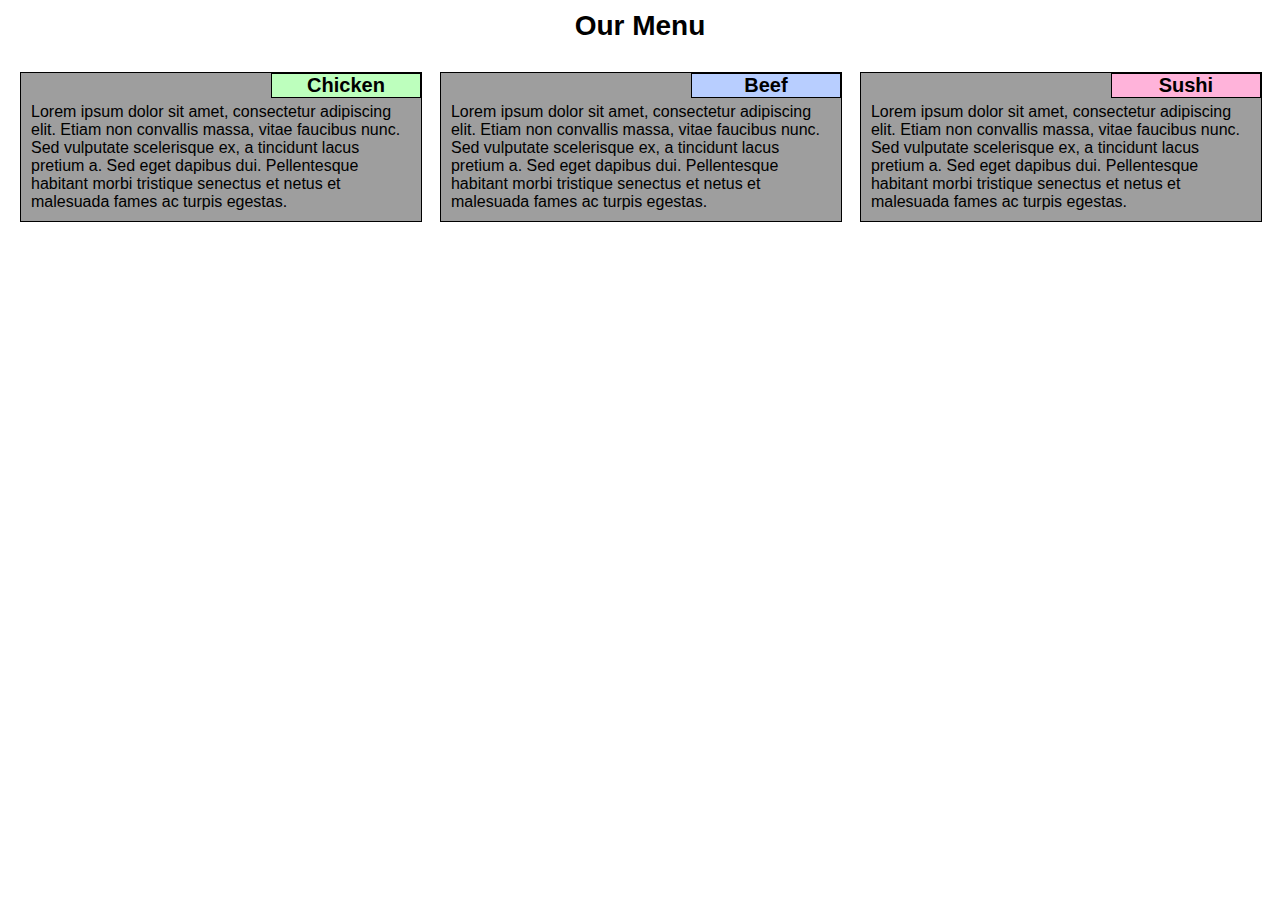
<file: assignments/mod2/index.html>
<!DOCTYPE html>
<html>
<head>
	<meta charset="utf-8">
	<meta name="viewport" content="width=device-width, initial-scale=1">
	<title>Module 2 Assignment</title>
	<link rel="stylesheet" type="text/css" href="css/styles.css">
</head>
<body>
	<h1>Our Menu</h1>
	<div class="row">
		<div class="col-lg-4 col-md-6">
			<div class="section">
				<h2 id="chicken">Chicken</h2>
				<p>
					Lorem ipsum dolor sit amet, consectetur adipiscing elit. Etiam non convallis massa, vitae faucibus nunc. Sed vulputate scelerisque ex, a tincidunt lacus pretium a. Sed eget dapibus dui. Pellentesque habitant morbi tristique senectus et netus et malesuada fames ac turpis egestas.
				</p>
			</div>
		</div>

		<div class="col-lg-4 col-md-6">
			<div class="section">
				<h2 id="beef">Beef</h2>
				<p>
					Lorem ipsum dolor sit amet, consectetur adipiscing elit. Etiam non convallis massa, vitae faucibus nunc. Sed vulputate scelerisque ex, a tincidunt lacus pretium a. Sed eget dapibus dui. Pellentesque habitant morbi tristique senectus et netus et malesuada fames ac turpis egestas.
				</p>
			</div>
		</div>

		<div class="col-lg-4 col-md-12">
			<div class="section">
				<h2 id="sushi">Sushi</h2>
				<p>
					Lorem ipsum dolor sit amet, consectetur adipiscing elit. Etiam non convallis massa, vitae faucibus nunc. Sed vulputate scelerisque ex, a tincidunt lacus pretium a. Sed eget dapibus dui. Pellentesque habitant morbi tristique senectus et netus et malesuada fames ac turpis egestas.
				</p>
			</div>
		</div>
	</div>
</body>
</html>
</file>
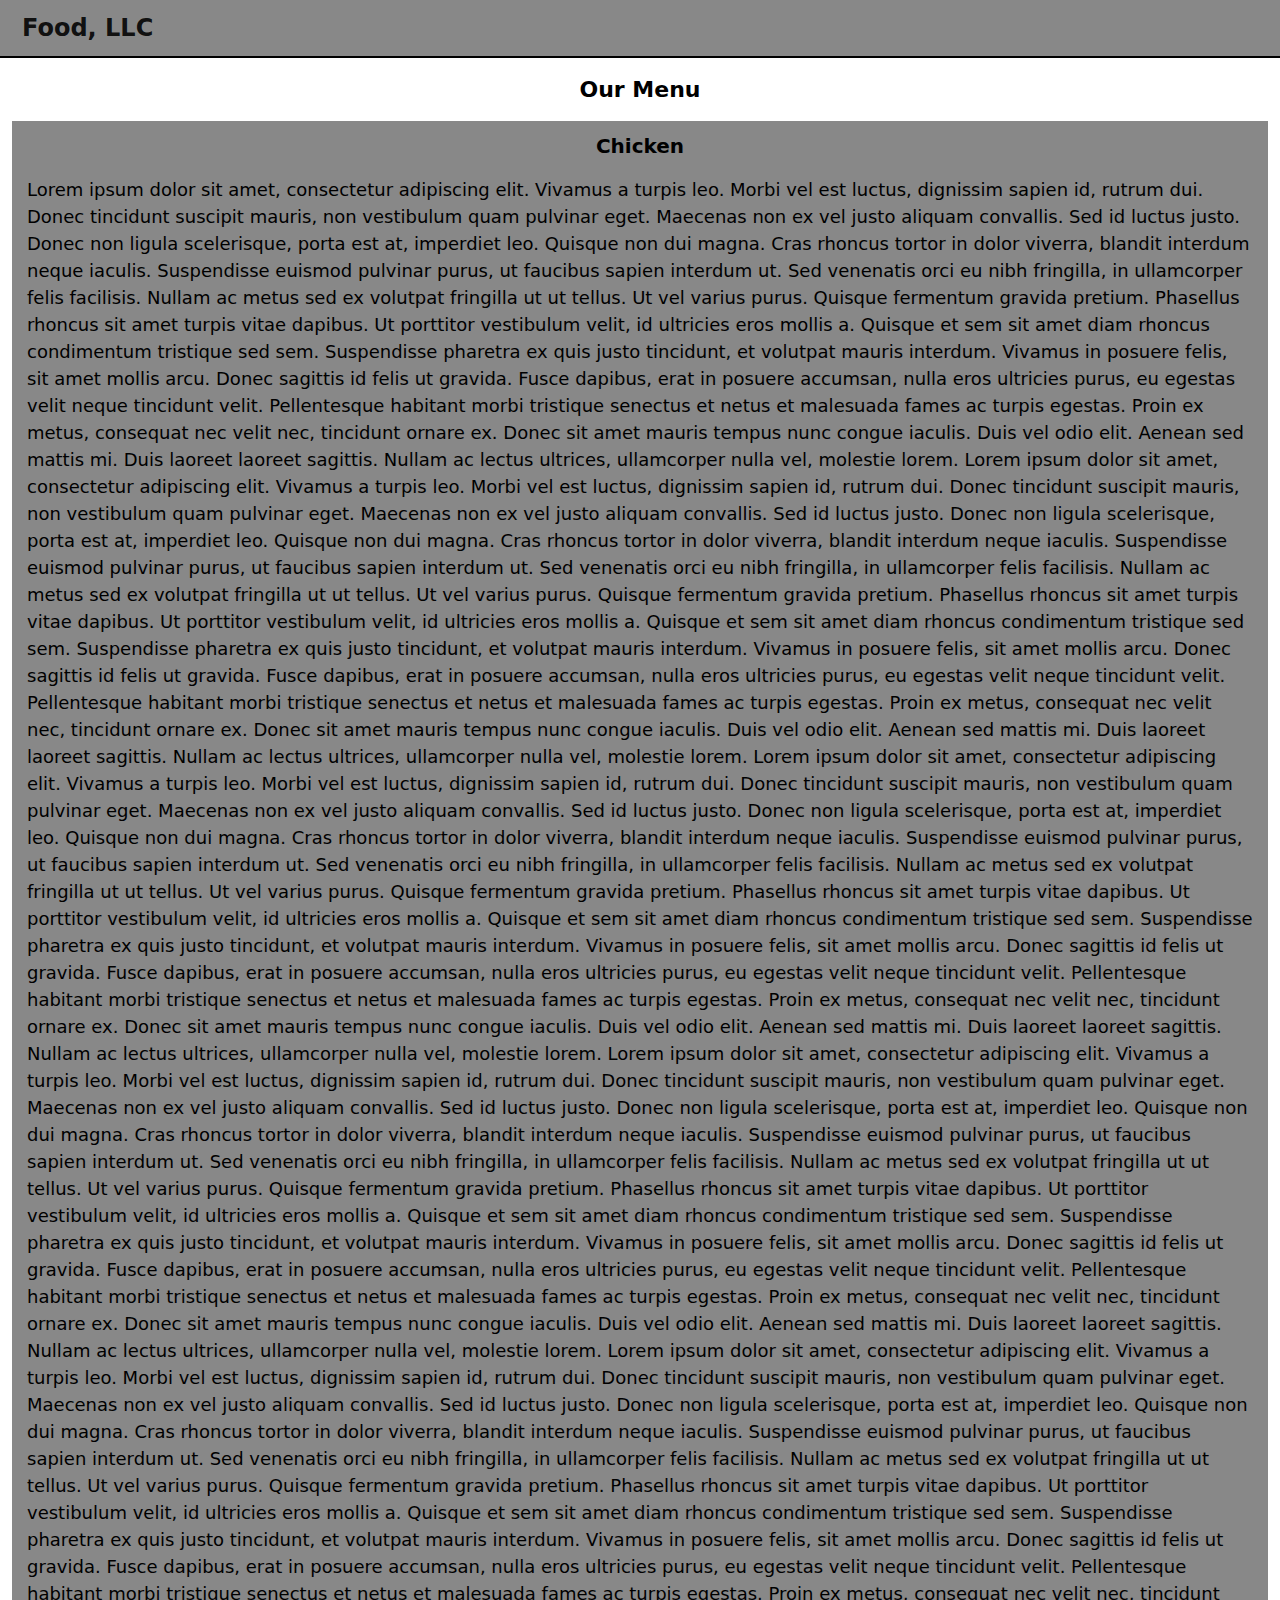
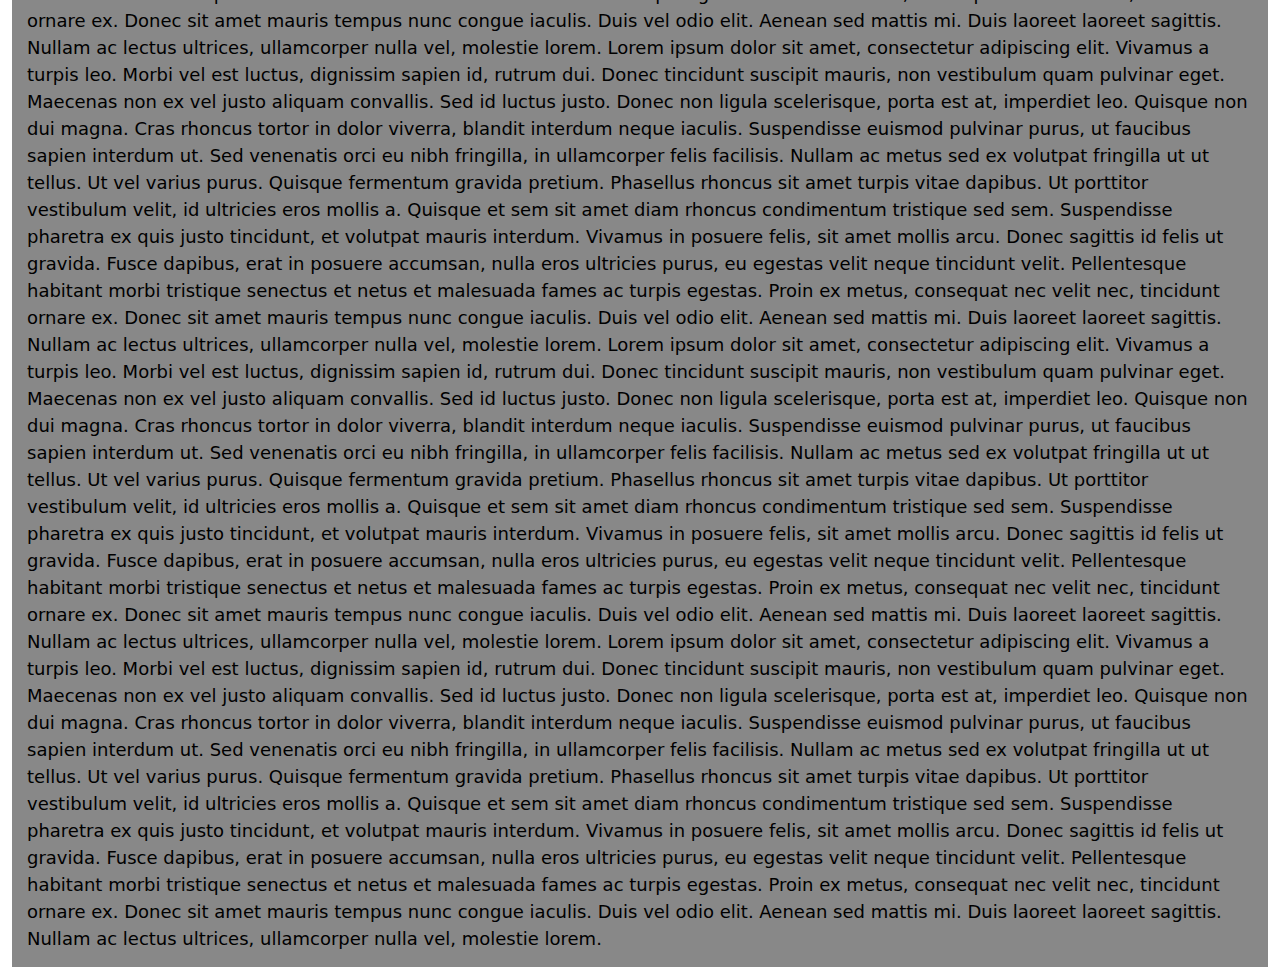
<file: assignments/mod3/index.html>
<!DOCTYPE html>
<html>
<head>
	<meta charset="utf-8">
	<meta name="viewport" content="width=device-width, initial-scale=1">
	<title>Module 3 Assignment</title>
	<link rel="stylesheet" type="text/css" href="css/bootstrap.min.css">
	<link rel="stylesheet" type="text/css" href="css/styles.css">
</head>
<body>
	<header>
		<nav class="navbar navbar-expand-md navbar-light" id="navbar-header">
			<div class="container-fluid" id="navbar-fluid">
				<div class="container-fluid" id="navbar-container">
					<a class="navbar-brand">Food, LLC</a>

					<button class="navbar-toggler" type="button" data-bs-toggle="collapse" data-bs-target="#collapsibleNavbar" aria-controls="menuItems" aria-expanded="false" aria-label="Toggle Navigation">
						<span class="navbar-toggler-icon"></span>
					</button>
				</div>

				<div class="collapse navbar-collapse" id="collapsibleNavbar">
					<ul class="navbar-nav navbar d-block d-md-none">
						<li class="navbar-item">
							Chicken
						</li>
						<li class="navbar-item">
							Beef
						</li>
						<li class="navbar-item">
							Sushi
						</li>
					</ul>
				</div>
			</div>
		</nav>
	</header>

	<p class="text-center" id="our-menu">Our Menu</p>

	<div class="container-fluid col-xs-12">
		<div id="menu-item">
			<div id="chicken">Chicken</div>
			<div id="chicken-info">
				Lorem ipsum dolor sit amet, consectetur adipiscing elit. Vivamus a turpis leo. Morbi vel est luctus, dignissim sapien id, rutrum dui. Donec tincidunt suscipit mauris, non vestibulum quam pulvinar eget. Maecenas non ex vel justo aliquam convallis. Sed id luctus justo. Donec non ligula scelerisque, porta est at, imperdiet leo. Quisque non dui magna. Cras rhoncus tortor in dolor viverra, blandit interdum neque iaculis. Suspendisse euismod pulvinar purus, ut faucibus sapien interdum ut. Sed venenatis orci eu nibh fringilla, in ullamcorper felis facilisis. Nullam ac metus sed ex volutpat fringilla ut ut tellus. Ut vel varius purus. Quisque fermentum gravida pretium. Phasellus rhoncus sit amet turpis vitae dapibus. Ut porttitor vestibulum velit, id ultricies eros mollis a. Quisque et sem sit amet diam rhoncus condimentum tristique sed sem. Suspendisse pharetra ex quis justo tincidunt, et volutpat mauris interdum. Vivamus in posuere felis, sit amet mollis arcu. Donec sagittis id felis ut gravida. Fusce dapibus, erat in posuere accumsan, nulla eros ultricies purus, eu egestas velit neque tincidunt velit. Pellentesque habitant morbi tristique senectus et netus et malesuada fames ac turpis egestas. Proin ex metus, consequat nec velit nec, tincidunt ornare ex. Donec sit amet mauris tempus nunc congue iaculis. Duis vel odio elit. Aenean sed mattis mi. Duis laoreet laoreet sagittis. Nullam ac lectus ultrices, ullamcorper nulla vel, molestie lorem. Lorem ipsum dolor sit amet, consectetur adipiscing elit. Vivamus a turpis leo. Morbi vel est luctus, dignissim sapien id, rutrum dui. Donec tincidunt suscipit mauris, non vestibulum quam pulvinar eget. Maecenas non ex vel justo aliquam convallis. Sed id luctus justo. Donec non ligula scelerisque, porta est at, imperdiet leo. Quisque non dui magna. Cras rhoncus tortor in dolor viverra, blandit interdum neque iaculis. Suspendisse euismod pulvinar purus, ut faucibus sapien interdum ut. Sed venenatis orci eu nibh fringilla, in ullamcorper felis facilisis. Nullam ac metus sed ex volutpat fringilla ut ut tellus. Ut vel varius purus. Quisque fermentum gravida pretium. Phasellus rhoncus sit amet turpis vitae dapibus. Ut porttitor vestibulum velit, id ultricies eros mollis a. Quisque et sem sit amet diam rhoncus condimentum tristique sed sem. Suspendisse pharetra ex quis justo tincidunt, et volutpat mauris interdum. Vivamus in posuere felis, sit amet mollis arcu. Donec sagittis id felis ut gravida. Fusce dapibus, erat in posuere accumsan, nulla eros ultricies purus, eu egestas velit neque tincidunt velit. Pellentesque habitant morbi tristique senectus et netus et malesuada fames ac turpis egestas. Proin ex metus, consequat nec velit nec, tincidunt ornare ex. Donec sit amet mauris tempus nunc congue iaculis. Duis vel odio elit. Aenean sed mattis mi. Duis laoreet laoreet sagittis. Nullam ac lectus ultrices, ullamcorper nulla vel, molestie lorem. Lorem ipsum dolor sit amet, consectetur adipiscing elit. Vivamus a turpis leo. Morbi vel est luctus, dignissim sapien id, rutrum dui. Donec tincidunt suscipit mauris, non vestibulum quam pulvinar eget. Maecenas non ex vel justo aliquam convallis. Sed id luctus justo. Donec non ligula scelerisque, porta est at, imperdiet leo. Quisque non dui magna. Cras rhoncus tortor in dolor viverra, blandit interdum neque iaculis. Suspendisse euismod pulvinar purus, ut faucibus sapien interdum ut. Sed venenatis orci eu nibh fringilla, in ullamcorper felis facilisis. Nullam ac metus sed ex volutpat fringilla ut ut tellus. Ut vel varius purus. Quisque fermentum gravida pretium. Phasellus rhoncus sit amet turpis vitae dapibus. Ut porttitor vestibulum velit, id ultricies eros mollis a. Quisque et sem sit amet diam rhoncus condimentum tristique sed sem. Suspendisse pharetra ex quis justo tincidunt, et volutpat mauris interdum. Vivamus in posuere felis, sit amet mollis arcu. Donec sagittis id felis ut gravida. Fusce dapibus, erat in posuere accumsan, nulla eros ultricies purus, eu egestas velit neque tincidunt velit. Pellentesque habitant morbi tristique senectus et netus et malesuada fames ac turpis egestas. Proin ex metus, consequat nec velit nec, tincidunt ornare ex. Donec sit amet mauris tempus nunc congue iaculis. Duis vel odio elit. Aenean sed mattis mi. Duis laoreet laoreet sagittis. Nullam ac lectus ultrices, ullamcorper nulla vel, molestie lorem. Lorem ipsum dolor sit amet, consectetur adipiscing elit. Vivamus a turpis leo. Morbi vel est luctus, dignissim sapien id, rutrum dui. Donec tincidunt suscipit mauris, non vestibulum quam pulvinar eget. Maecenas non ex vel justo aliquam convallis. Sed id luctus justo. Donec non ligula scelerisque, porta est at, imperdiet leo. Quisque non dui magna. Cras rhoncus tortor in dolor viverra, blandit interdum neque iaculis. Suspendisse euismod pulvinar purus, ut faucibus sapien interdum ut. Sed venenatis orci eu nibh fringilla, in ullamcorper felis facilisis. Nullam ac metus sed ex volutpat fringilla ut ut tellus. Ut vel varius purus. Quisque fermentum gravida pretium. Phasellus rhoncus sit amet turpis vitae dapibus. Ut porttitor vestibulum velit, id ultricies eros mollis a. Quisque et sem sit amet diam rhoncus condimentum tristique sed sem. Suspendisse pharetra ex quis justo tincidunt, et volutpat mauris interdum. Vivamus in posuere felis, sit amet mollis arcu. Donec sagittis id felis ut gravida. Fusce dapibus, erat in posuere accumsan, nulla eros ultricies purus, eu egestas velit neque tincidunt velit. Pellentesque habitant morbi tristique senectus et netus et malesuada fames ac turpis egestas. Proin ex metus, consequat nec velit nec, tincidunt ornare ex. Donec sit amet mauris tempus nunc congue iaculis. Duis vel odio elit. Aenean sed mattis mi. Duis laoreet laoreet sagittis. Nullam ac lectus ultrices, ullamcorper nulla vel, molestie lorem. Lorem ipsum dolor sit amet, consectetur adipiscing elit. Vivamus a turpis leo. Morbi vel est luctus, dignissim sapien id, rutrum dui. Donec tincidunt suscipit mauris, non vestibulum quam pulvinar eget. Maecenas non ex vel justo aliquam convallis. Sed id luctus justo. Donec non ligula scelerisque, porta est at, imperdiet leo. Quisque non dui magna. Cras rhoncus tortor in dolor viverra, blandit interdum neque iaculis. Suspendisse euismod pulvinar purus, ut faucibus sapien interdum ut. Sed venenatis orci eu nibh fringilla, in ullamcorper felis facilisis. Nullam ac metus sed ex volutpat fringilla ut ut tellus. Ut vel varius purus. Quisque fermentum gravida pretium. Phasellus rhoncus sit amet turpis vitae dapibus. Ut porttitor vestibulum velit, id ultricies eros mollis a. Quisque et sem sit amet diam rhoncus condimentum tristique sed sem. Suspendisse pharetra ex quis justo tincidunt, et volutpat mauris interdum. Vivamus in posuere felis, sit amet mollis arcu. Donec sagittis id felis ut gravida. Fusce dapibus, erat in posuere accumsan, nulla eros ultricies purus, eu egestas velit neque tincidunt velit. Pellentesque habitant morbi tristique senectus et netus et malesuada fames ac turpis egestas. Proin ex metus, consequat nec velit nec, tincidunt ornare ex. Donec sit amet mauris tempus nunc congue iaculis. Duis vel odio elit. Aenean sed mattis mi. Duis laoreet laoreet sagittis. Nullam ac lectus ultrices, ullamcorper nulla vel, molestie lorem. Lorem ipsum dolor sit amet, consectetur adipiscing elit. Vivamus a turpis leo. Morbi vel est luctus, dignissim sapien id, rutrum dui. Donec tincidunt suscipit mauris, non vestibulum quam pulvinar eget. Maecenas non ex vel justo aliquam convallis. Sed id luctus justo. Donec non ligula scelerisque, porta est at, imperdiet leo. Quisque non dui magna. Cras rhoncus tortor in dolor viverra, blandit interdum neque iaculis. Suspendisse euismod pulvinar purus, ut faucibus sapien interdum ut. Sed venenatis orci eu nibh fringilla, in ullamcorper felis facilisis. Nullam ac metus sed ex volutpat fringilla ut ut tellus. Ut vel varius purus. Quisque fermentum gravida pretium. Phasellus rhoncus sit amet turpis vitae dapibus. Ut porttitor vestibulum velit, id ultricies eros mollis a. Quisque et sem sit amet diam rhoncus condimentum tristique sed sem. Suspendisse pharetra ex quis justo tincidunt, et volutpat mauris interdum. Vivamus in posuere felis, sit amet mollis arcu. Donec sagittis id felis ut gravida. Fusce dapibus, erat in posuere accumsan, nulla eros ultricies purus, eu egestas velit neque tincidunt velit. Pellentesque habitant morbi tristique senectus et netus et malesuada fames ac turpis egestas. Proin ex metus, consequat nec velit nec, tincidunt ornare ex. Donec sit amet mauris tempus nunc congue iaculis. Duis vel odio elit. Aenean sed mattis mi. Duis laoreet laoreet sagittis. Nullam ac lectus ultrices, ullamcorper nulla vel, molestie lorem. Lorem ipsum dolor sit amet, consectetur adipiscing elit. Vivamus a turpis leo. Morbi vel est luctus, dignissim sapien id, rutrum dui. Donec tincidunt suscipit mauris, non vestibulum quam pulvinar eget. Maecenas non ex vel justo aliquam convallis. Sed id luctus justo. Donec non ligula scelerisque, porta est at, imperdiet leo. Quisque non dui magna. Cras rhoncus tortor in dolor viverra, blandit interdum neque iaculis. Suspendisse euismod pulvinar purus, ut faucibus sapien interdum ut. Sed venenatis orci eu nibh fringilla, in ullamcorper felis facilisis. Nullam ac metus sed ex volutpat fringilla ut ut tellus. Ut vel varius purus. Quisque fermentum gravida pretium. Phasellus rhoncus sit amet turpis vitae dapibus. Ut porttitor vestibulum velit, id ultricies eros mollis a. Quisque et sem sit amet diam rhoncus condimentum tristique sed sem. Suspendisse pharetra ex quis justo tincidunt, et volutpat mauris interdum. Vivamus in posuere felis, sit amet mollis arcu. Donec sagittis id felis ut gravida. Fusce dapibus, erat in posuere accumsan, nulla eros ultricies purus, eu egestas velit neque tincidunt velit. Pellentesque habitant morbi tristique senectus et netus et malesuada fames ac turpis egestas. Proin ex metus, consequat nec velit nec, tincidunt ornare ex. Donec sit amet mauris tempus nunc congue iaculis. Duis vel odio elit. Aenean sed mattis mi. Duis laoreet laoreet sagittis. Nullam ac lectus ultrices, ullamcorper nulla vel, molestie lorem. Lorem ipsum dolor sit amet, consectetur adipiscing elit. Vivamus a turpis leo. Morbi vel est luctus, dignissim sapien id, rutrum dui. Donec tincidunt suscipit mauris, non vestibulum quam pulvinar eget. Maecenas non ex vel justo aliquam convallis. Sed id luctus justo. Donec non ligula scelerisque, porta est at, imperdiet leo. Quisque non dui magna. Cras rhoncus tortor in dolor viverra, blandit interdum neque iaculis. Suspendisse euismod pulvinar purus, ut faucibus sapien interdum ut. Sed venenatis orci eu nibh fringilla, in ullamcorper felis facilisis. Nullam ac metus sed ex volutpat fringilla ut ut tellus. Ut vel varius purus. Quisque fermentum gravida pretium. Phasellus rhoncus sit amet turpis vitae dapibus. Ut porttitor vestibulum velit, id ultricies eros mollis a. Quisque et sem sit amet diam rhoncus condimentum tristique sed sem. Suspendisse pharetra ex quis justo tincidunt, et volutpat mauris interdum. Vivamus in posuere felis, sit amet mollis arcu. Donec sagittis id felis ut gravida. Fusce dapibus, erat in posuere accumsan, nulla eros ultricies purus, eu egestas velit neque tincidunt velit. Pellentesque habitant morbi tristique senectus et netus et malesuada fames ac turpis egestas. Proin ex metus, consequat nec velit nec, tincidunt ornare ex. Donec sit amet mauris tempus nunc congue iaculis. Duis vel odio elit. Aenean sed mattis mi. Duis laoreet laoreet sagittis. Nullam ac lectus ultrices, ullamcorper nulla vel, molestie lorem.
			</div>
		</div>
	</div>

	<script type="text/javascript" src="js/bootstrap.min.js"></script>
</body>
</html>
</file>
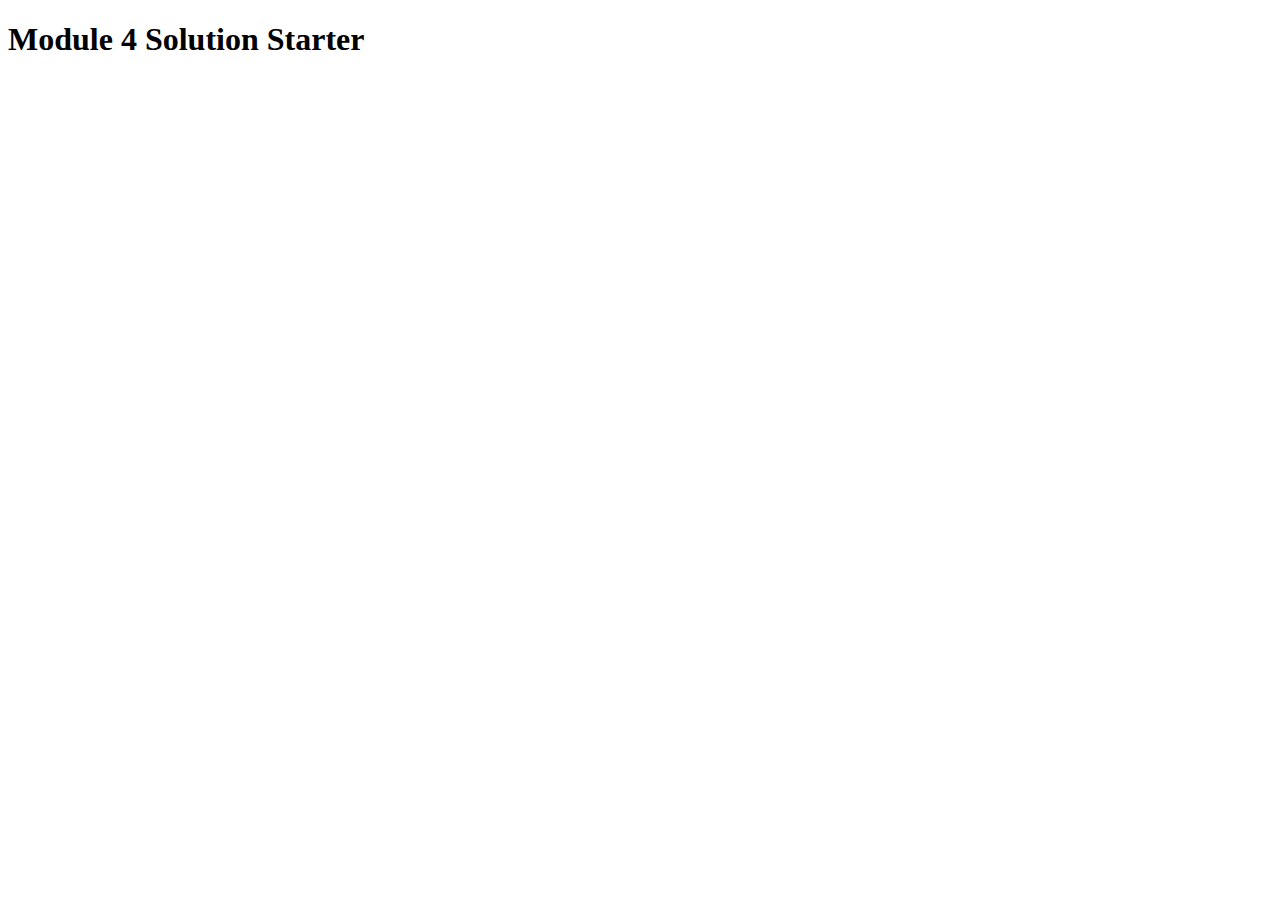
<file: assignments/mod4/index.html>
<!DOCTYPE html>
<html>
<head>
  <meta charset="utf-8">
  <title>Module 4 Solution Starter</title>
  <script>
    var names = []; // DO NOT REMOVE
  </script>
  <script src="SpeakHello.js"></script>
  <script src="SpeakGoodBye.js"></script>
  <script src="script.js"></script>
</head>
<body>
  <h1>Module 4 Solution Starter</h1>
</body>
</html>
</file>
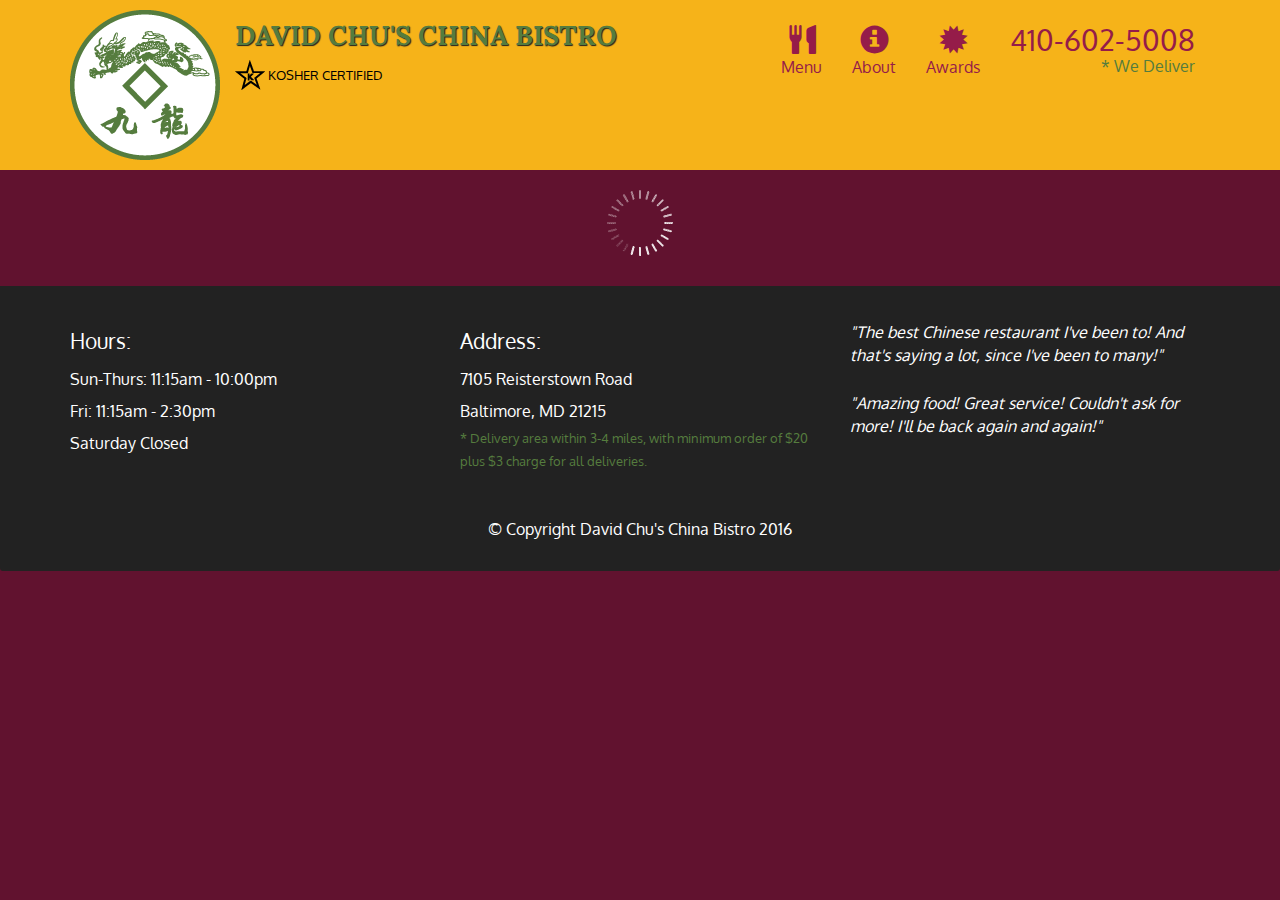
<file: assignments/mod5/index.html>
<!doctype html>
<html lang="en">
  <head>
    <meta charset="utf-8">
    <meta http-equiv="X-UA-Compatible" content="IE=edge">
    <meta name="viewport" content="width=device-width, initial-scale=1">
    <title>David Chu's China Bistro</title>
    <link rel="stylesheet" href="css/bootstrap.min.css">
    <link rel="stylesheet" href="css/styles.css">
    <link href='https://fonts.googleapis.com/css?family=Oxygen:400,300,700' rel='stylesheet' type='text/css'>
    <link href='https://fonts.googleapis.com/css?family=Lora' rel='stylesheet' type='text/css'>
  </head>
<body>
  <header>
    <nav id="header-nav" class="navbar navbar-default">
      <div class="container">
        <div class="navbar-header">
          <a href="index.html" class="pull-left visible-md visible-lg">
            <div id="logo-img" alt="Logo image"></div>
          </a>

          <div class="navbar-brand">
            <a href="index.html"><h1>David Chu's China Bistro</h1></a>
            <p>
              <img src="images/star-k-logo.png" alt="Kosher certification">
              <span>Kosher Certified</span>
            </p>
          </div>

          <button id="navbarToggle" type="button" class="navbar-toggle collapsed" data-toggle="collapse" data-target="#collapsable-nav" aria-expanded="false">
            <span class="sr-only">Toggle navigation</span>
            <span class="icon-bar"></span>
            <span class="icon-bar"></span>
            <span class="icon-bar"></span>
          </button>
        </div>
        
        <div id="collapsable-nav" class="collapse navbar-collapse">
           <ul id="nav-list" class="nav navbar-nav navbar-right">
            <li id="navHomeButton" class="visible-xs active">
              <a href="index.html">
                <span class="glyphicon glyphicon-home"></span> Home</a>
            </li>
            <li id="navMenuButton">
              <a href="#" onclick="$dc.loadMenuCategories();">
                <span class="glyphicon glyphicon-cutlery"></span><br class="hidden-xs"> Menu</a>
            </li>
            <li>
              <a href="#">
                <span class="glyphicon glyphicon-info-sign"></span><br class="hidden-xs"> About</a>
            </li>
            <li>
              <a href="#">
                <span class="glyphicon glyphicon-certificate"></span><br class="hidden-xs"> Awards</a>
            </li>
            <li id="phone" class="hidden-xs">
              <a href="tel:410-602-5008">
                <span>410-602-5008</span></a><div>* We Deliver</div>
            </li>
          </ul><!-- #nav-list -->
        </div><!-- .collapse .navbar-collapse -->
      </div><!-- .container -->
    </nav><!-- #header-nav -->
  </header>

  <div id="call-btn" class="visible-xs">
    <a class="btn" href="tel:410-602-5008">
    <span class="glyphicon glyphicon-earphone"></span>
    410-602-5008
    </a>
  </div>
  <div id="xs-deliver" class="text-center visible-xs">* We Deliver</div>

  <div id="main-content" class="container"></div>

  <footer class="panel-footer">
    <div class="container">
      <div class="row">
        <section id="hours" class="col-sm-4">
          <span>Hours:</span><br>
          Sun-Thurs: 11:15am - 10:00pm<br>
          Fri: 11:15am - 2:30pm<br>
          Saturday Closed
          <hr class="visible-xs">
        </section>
        <section id="address" class="col-sm-4">
          <span>Address:</span><br>
          7105 Reisterstown Road<br>
          Baltimore, MD 21215
          <p>* Delivery area within 3-4 miles, with minimum order of $20 plus $3 charge for all deliveries.</p>
          <hr class="visible-xs">
        </section>
        <section id="testimonials" class="col-sm-4">
          <p>"The best Chinese restaurant I've been to! And that's saying a lot, since I've been to many!"</p>
          <p>"Amazing food! Great service! Couldn't ask for more! I'll be back again and again!"</p>
        </section>
      </div>
      <div class="text-center">&copy; Copyright David Chu's China Bistro 2016</div>
    </div>
  </footer>

  <!-- jQuery (Bootstrap JS plugins depend on it) -->
  <script src="js/jquery-2.1.4.min.js"></script>
  <script src="js/bootstrap.min.js"></script>
  <script src="js/ajax-utils.js"></script>
  <script src="js/script.js"></script>
</body>
</html>
</file>
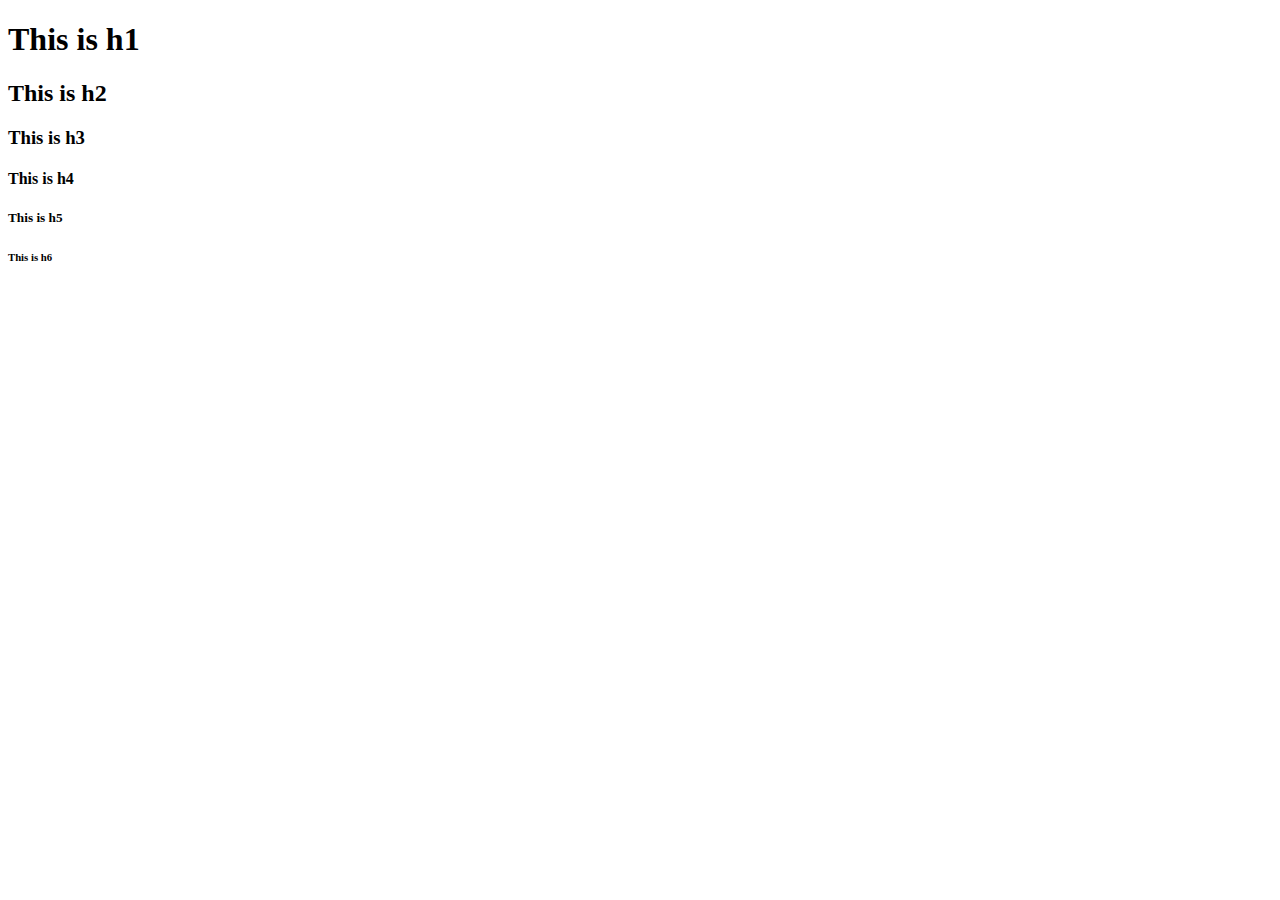
<file: lectures/lecture06.html>
<!doctype html>
<!DOCTYPE html>
<html>
<head>
	<charset="utf-8">
	<title>Heading Elements</title>
</head>
<body>
	<h1>This is h1</h1>
	<h2>This is h2</h2>
	<h3>This is h3</h3>
	<h4>This is h4</h4>
	<h5>This is h5</h5>
	<h6>This is h6</h6>
</body>
</html>
</file>
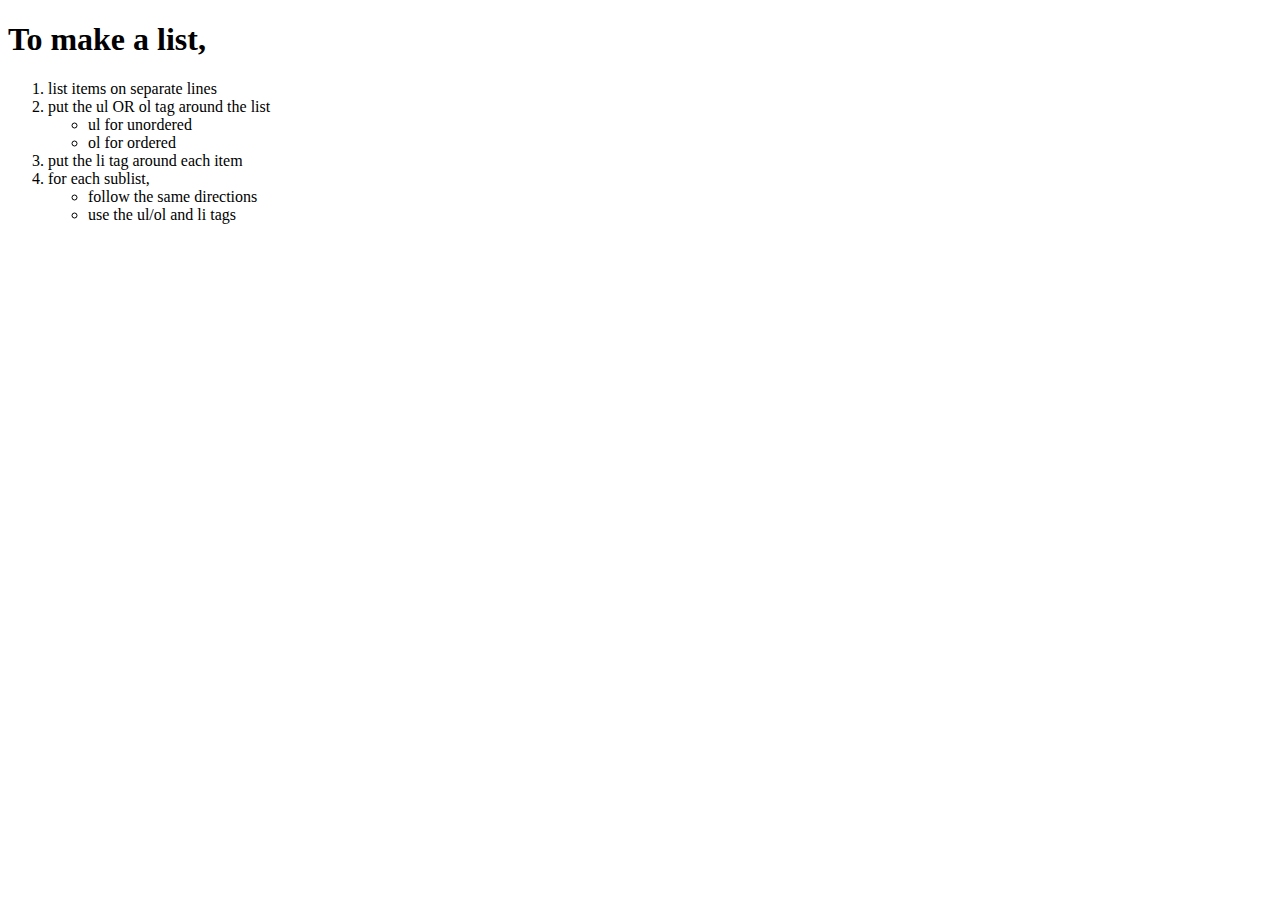
<file: lectures/lecture07.html>
<!doctype html>
<!DOCTYPE html>
<html>
<head>
	<charset="utf-8">
	<title>Lists</title>
</head>
<body>
	<h1>To make a list,</h1>
	<div>
		<ol>
			<li>list items on separate lines</li>
			<li>put the ul OR ol tag around the list
				<ul>
					<li>ul for unordered</li>
					<li>ol for ordered</li>
				</ul>
			</li>
			<li>put the li tag around each item</li>
			<li>for each sublist,
				<ul>
					<li>follow the same directions</li>
					<li>use the ul/ol and li tags</li>
				</ul>
			</li>
		</ol>
	</div>
</body>
</html>
</file>
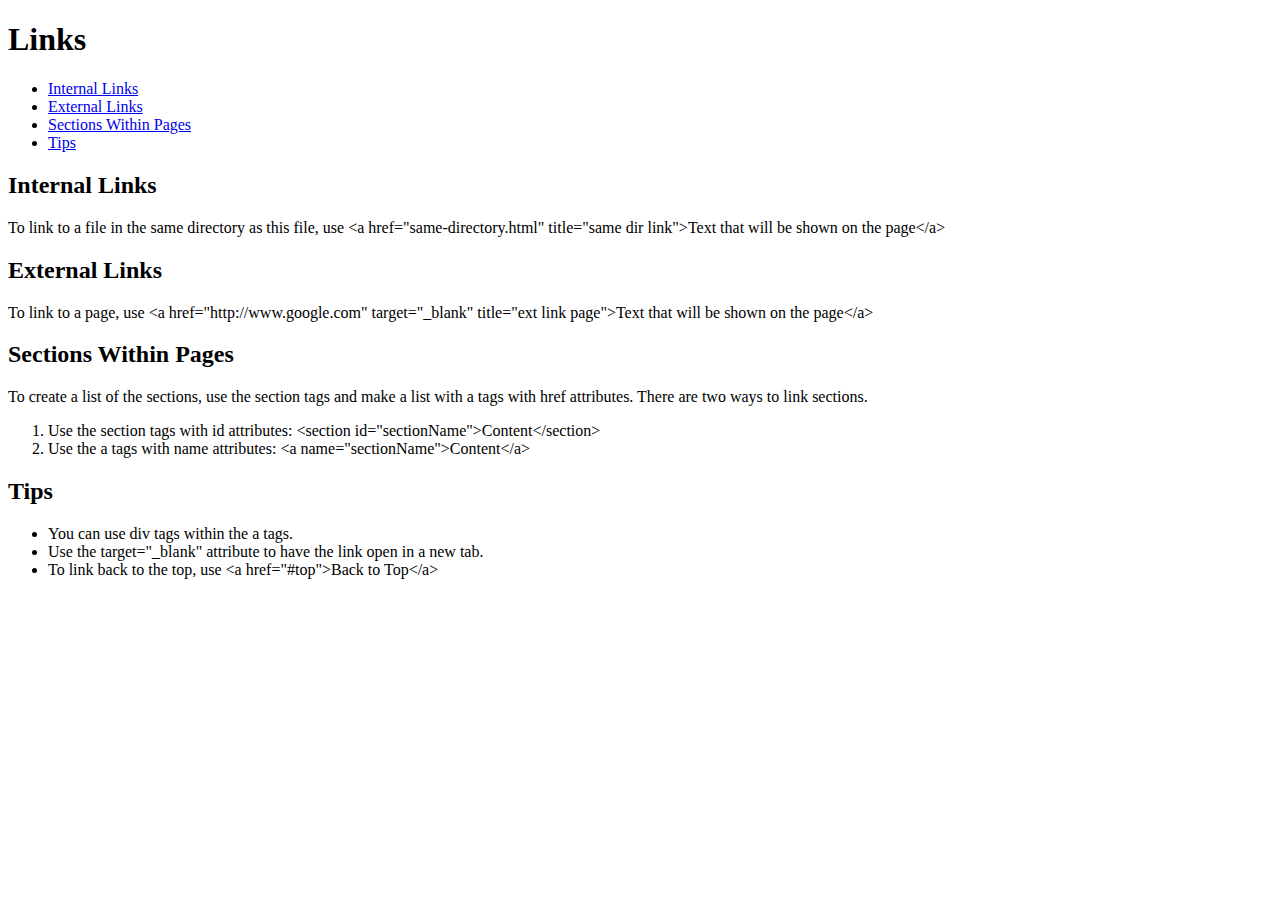
<file: lectures/lecture09.html>
<!doctype html>
<!DOCTYPE html>
<html>
<head>
	<charset="utf-8">
	<title>Links</title>
</head>
<body>
	<h1>Links</h1>
	<section>
		<ul>
			<li><a href="#section1">Internal Links</a></li>
			<li><a href="#section2">External Links</a></li>
			<li><a href="#section3">Sections Within Pages</a></li>
			<li><a href="#section4">Tips</a></li>
		</ul>
	</section>

 	<h2><a name="section1">Internal Links</a></h2>
 	To link to a file in the same directory as this file, use &lt;a href="same-directory.html" title="same dir link"&gt;Text that will be shown on the page&lt;/a&gt;

 	<h2><a name="section2">External Links</a></h2>
 	To link to a page, use &lt;a href="http://www.google.com" target="_blank" title="ext link page"&gt;Text that will be shown on the page&lt;/a&gt;

 	<section id="section3">
 		<h2>Sections Within Pages</h2>
 		To create a list of the sections, use the section tags and make a list with a tags with href attributes. There are two ways to link sections.
 		<ol>
 			<li>Use the section tags with id attributes: &lt;section id="sectionName"&gt;Content&lt;/section&gt;</li>
 			<li>Use the a tags with name attributes: &lt;a name="sectionName"&gt;Content&lt;/a&gt;</li>
 		</ol>
 	</section>


 	<h2><a name="section4">Tips</a></h2>
		<ul>
			<li>You can use div tags within the a tags.</li>
			<li>Use the target="_blank" attribute to have the link open in a new tab.</li>
			<li>To link back to the top, use &lt;a href="#top"&gt;Back to Top&lt;/a&gt;</li>
		</ul>
</body>
</html>
</file>
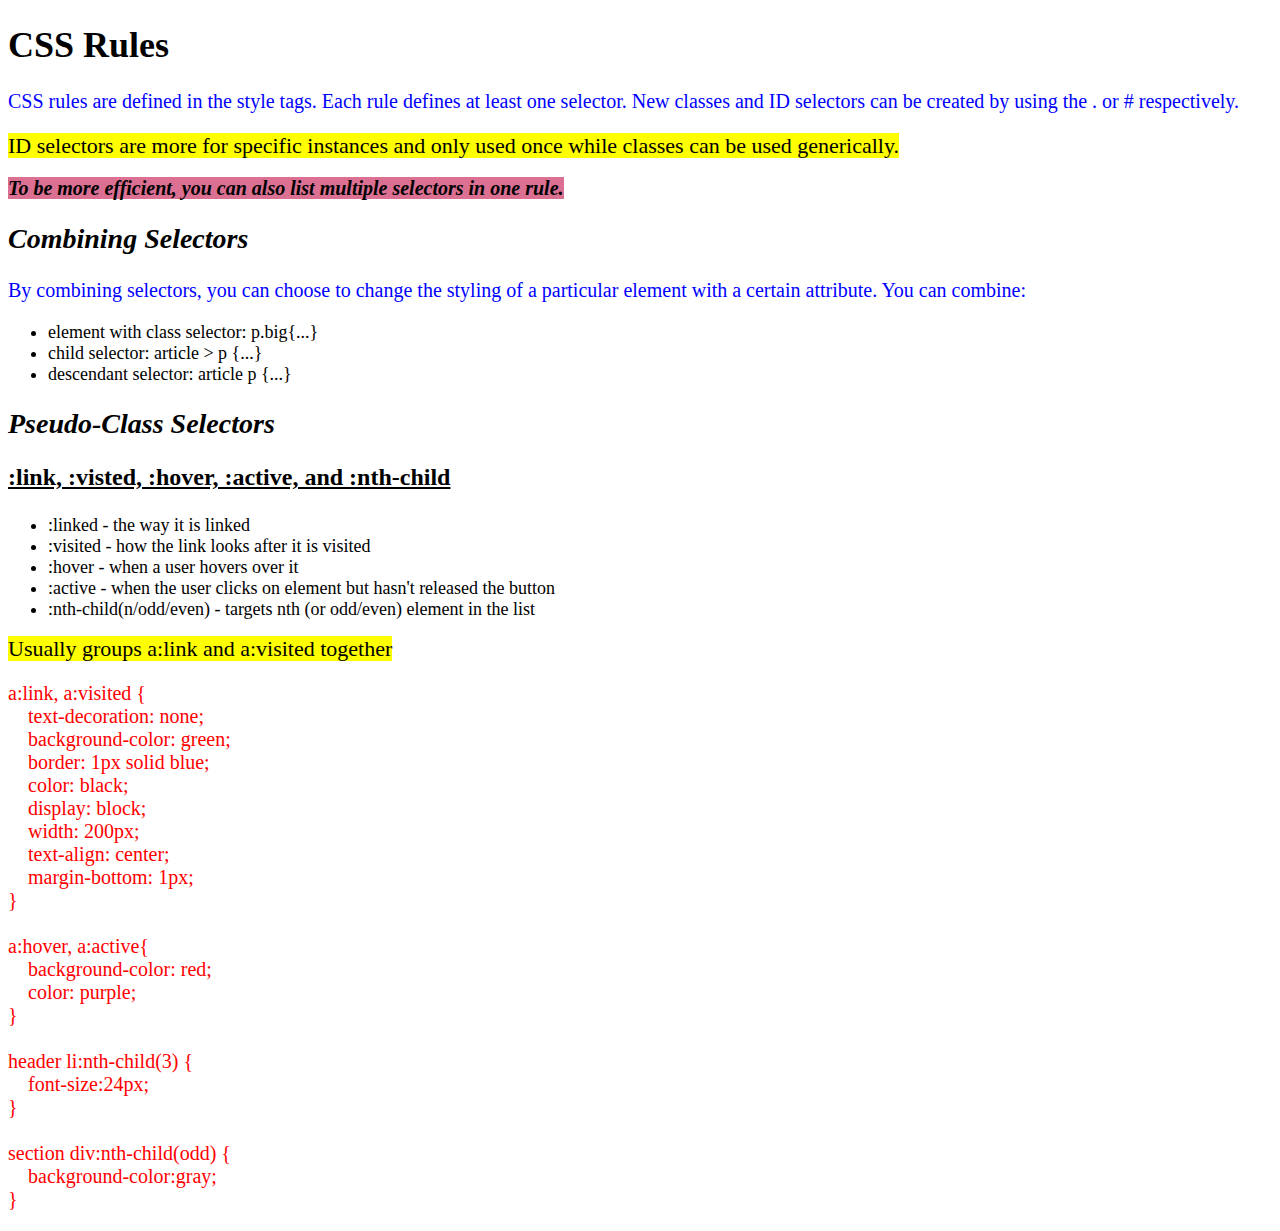
<file: lectures/lecture13-15.html>
<!doctype html>
<html>
<head>
	<meta charset="utf-8">
	<title>Selectors</title>

	<style>
		p {
			font-size: 20px;
			color: blue;
		}

		h1 {
			font-size: 36px;
			font-weight: bold;
		}

		h2 {
			font-size: 28px;
			font-style: italic;
		}

		.highlight {
			font-size: 22px;
			background-color: yellow;
		}

		#important {
			font-size: 20px;
			background-color: palevioletred;
			font-weight: bold;
			font-style: italic;
		}

		li {
			font-size: 18px;
		}

		h3 {
			font-size: 24px;
			text-decoration: underline;
		}

		.example {
			font-size: 20px;
			color: red;
		}
	</style>
</head>
<body>
	<h1>CSS Rules</h1>
	<p>
		CSS rules are defined in the style tags. Each rule defines at least one selector. New classes and ID selectors can be created by using the . or # respectively.
	</p>
	<span class="highlight">ID selectors are more for specific instances and only used once while classes can be used generically.</span><br><br>

	<a id="important">To be more efficient, you can also list multiple selectors in one rule.</a>

	<h2>Combining Selectors</h2>

	<p>
		By combining selectors, you can choose to change the styling of a particular element with a certain attribute. You can combine:
		<ul>
			<li>element with class selector: p.big{...}</li>
			<li>child selector: article &gt; p {...}</li>
			<li>descendant selector: article p {...}</li>
		</ul>
	</p>

	<h2>Pseudo-Class Selectors</h2>

	<h3>:link, :visted, :hover, :active, and :nth-child</h3>

	<ul>
		<li>:linked - the way it is linked</li>
		<li>:visited - how the link looks after it is visited</li>
		<li>:hover - when a user hovers over it</li>
		<li>:active - when the user clicks on element but hasn't released the button</li>
		<li>:nth-child(n/odd/even) - targets nth (or odd/even) element in the list</li>
	</ul>

	<a class="highlight">
		Usually groups a:link and a:visited together
	</a>

	<p class="example">
		a:link, a:visited {<br>
			&emsp;text-decoration: none;<br>
			&emsp;background-color: green;<br>
			&emsp;border: 1px solid blue;<br>
			&emsp;color: black;<br>
			&emsp;display: block;<br>
			&emsp;width: 200px;<br>
			&emsp;text-align: center;<br>
			&emsp;margin-bottom: 1px;<br>
		}<br><br>

		a:hover, a:active{<br>
			&emsp;background-color: red;<br>
			&emsp;color: purple;<br>
		}<br><br>

		header li:nth-child(3) {<br>
			&emsp;font-size:24px;<br>
		}<br><br>

		section div:nth-child(odd) {<br>
			&emsp;background-color:gray;<br>
		}
	</p>
</body>
</html>
</file>
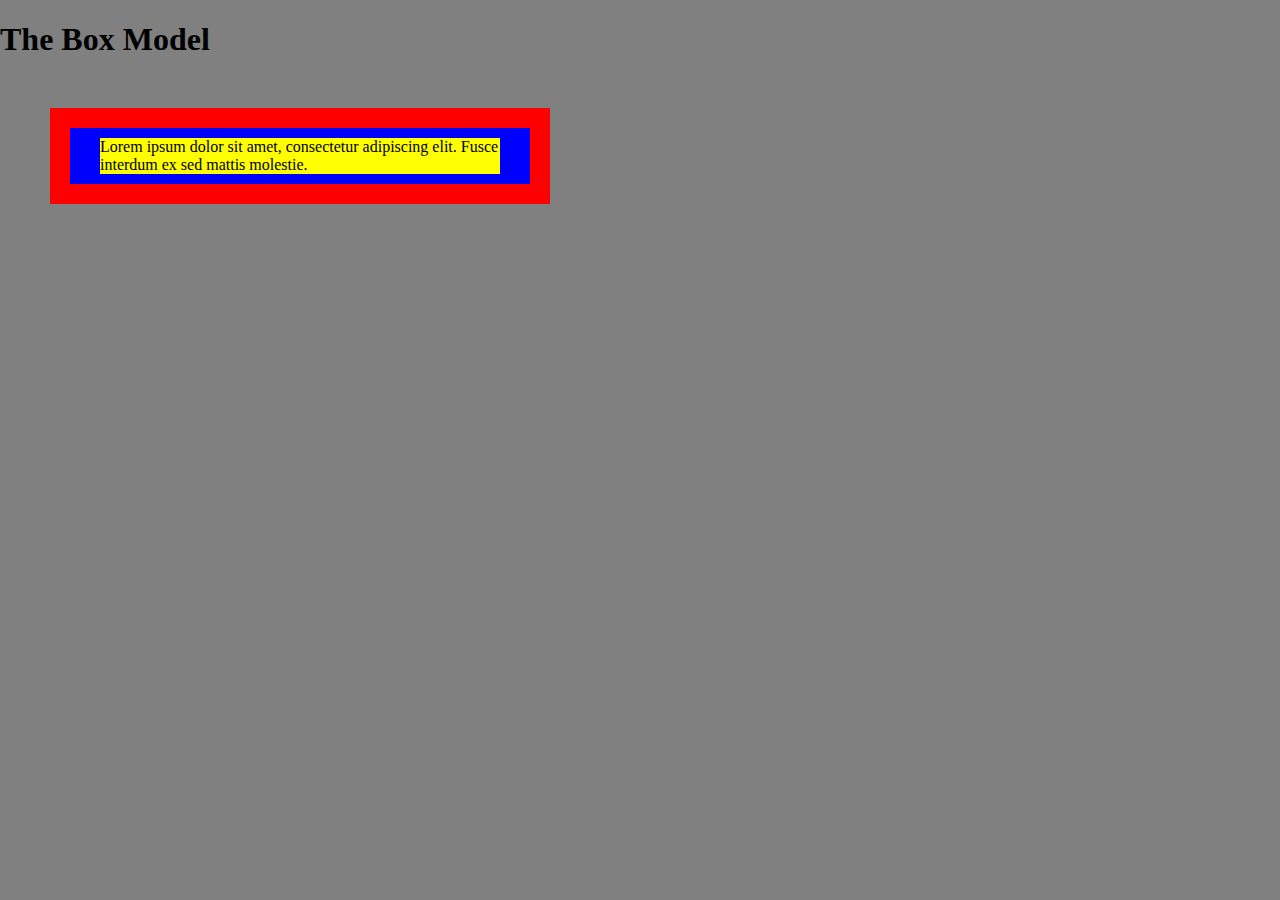
<file: lectures/lecture19.html>
<!DOCTYPE html>
<html>
<head>
	<meta charset="utf-8">
	<title>The Box Model</title>

	<style>
		* {
			box-sizing: border-box;
		}

		body {
			margin: 0;
			padding: 0;
			background-color: gray;
		}

		#box {
			background-color: blue;
			padding: 10px 30px;
			border: 20px solid red;
			margin: 50px;
			width: 500px;
		}

		#content {
			background-color: #ffff00;
		}

		h1 {
			margin-bottom: 30px;
		}
	</style>
</head>
<body>
	<h1>The Box Model</h1>

	<div id="box">
		<div id="content">
			Lorem ipsum dolor sit amet, consectetur adipiscing elit. Fusce interdum ex sed mattis molestie.
		</div>
	</div>
</body>
</html>
</file>
<file: assignments/mod2/css/styles.css>
* {
	font-family: Arial, Helvetica, sans-serif;
	color: #000000;
	box-sizing: border-box;
	margin: 0;
	padding: 0;
}

h1 {
	font-size: 175%;
	text-align: center;
	margin-top: 10px;
}

h2 {
	width: 150px;
	border: 1px solid black;
	font-size: 125%;
	text-align: center;
	position: absolute;
	right: 0%;
}

div {
	width: 100%;
	position: relative;
}

p {
	width: 95%;
	margin-right: auto;
	margin-left: auto;
	margin-top: 30px;
	margin-bottom: 10px;
}

.section {
	box-sizing: content-box;
	width: 100%;
	border: 1px solid black;
	background-color: #9e9e9e;
	margin-top: 10px;
}

#chicken {
	background-color: #bdffbd;
}

#beef {
	background-color: #b8ceff;
}

#sushi {
	background-color: #ffb3da;
}

.row {
	width: 100%;
	padding: 10px;
}

@media (min-width: 992px) {
	.col-lg-4 {
		float: left;
		width: 33.33%;
		padding: 10px;
	}
}

@media (min-width: 768px) and (max-width: 991px) {
	.col-md-6 {
		float: left;
		width: 50%;
		padding-top: 10px;
		padding-right: 10px;
		padding-left: 10px;
	}

	.col-md-12 {
		float: left;
		width: 100%;
		padding: 10px;
	}
}
</file>
<file: assignments/mod3/css/styles.css>
body {
	background-color: #ffffff;
	color: #000000;
	margin: 0;
	padding: 0;
}

#navbar-fluid {
	padding: 0;
	border-bottom: 2px solid black;
}

#navbar-container {
	margin: 10px;
}

#navbar-head-header {
	margin: auto;
	width: 100%;
}

#navbar-header {
	background-color: #888888;
	padding: 0;
}


.navbar {
	padding: 0;
}

.navbar-brand, .navbar-brand:visited, .navbar-brand:hover, .navbar-brand:active {
	color: #000000;
	padding: 0;
	display: inline-block;
	font-size: 24px;
	font-weight: bold;
}

.navbar-toggler {
	float: right;
}

.navbar-toggler:collapse {
	color: #394085;
}

.navbar-item {
	background-color: #cccccc;
	color: #000000;
	border-top: 2px solid black;
	text-align: center;
	font-size: 18px;
}

#our-menu {
	padding-top: 15px;
	padding-bottom: 15px;
	font-size: 22px;
	font-weight: bold;
	margin: 0;
}

#menu-item {
	font-size: 18px;
	background-color: #888888;
}

#chicken {
	font-size: 20px;
	text-align: center;
	font-weight: bold;
	padding-top: 10px;
}

#chicken-info {
	padding: 15px;
}
</file>
<file: assignments/mod5/css/styles.css>
body {
  font-size: 16px;
  color: #fff;
  background-color: #61122f;
  font-family: 'Oxygen', sans-serif;
}

/** HEADER **/
#header-nav {
  background-color: #f6b319;
  border-radius: 0;
  border: 0;
}

#logo-img {
  background: url('../images/restaurant-logo_large.png') no-repeat;
  width: 150px;
  height: 150px;
  margin: 10px 15px 10px 0;
}

.navbar-brand {
  padding-top: 25px;
}
.navbar-brand h1 { /* Restaurant name */
  font-family: 'Lora', serif;
  color: #557c3e;
  font-size: 1.5em;
  text-transform: uppercase;
  font-weight: bold;
  text-shadow: 1px 1px 1px #222;
  margin-top: 0;
  margin-bottom: 0;
  line-height: .75;
}
.navbar-brand a:hover, .navbar-brand a:focus {
  text-decoration: none;
}
.navbar-brand p { /* Kosher cert */
  color: #000;
  text-transform: uppercase;
  font-size: .7em;
  margin-top: 15px;
}
.navbar-brand p span { /* Star-K */
  vertical-align: middle;
}

#nav-list {
  margin-top: 10px;
}
#nav-list a {
  color: #951C49;
  text-align: center;
}
#nav-list a:hover {
  background: #E7E7E7;
}
#nav-list a span {
  font-size: 1.8em;
}

#phone {
  margin-top: 5px;
}
#phone a { /* Phone number */
  text-align: right;
  padding-bottom: 0;
}
#phone div { /* We Deliver */
  color: #557c3e;
  text-align: right;
  padding-right: 15px;
}

.navbar-header button.navbar-toggle, .navbar-header .icon-bar {
  border: 1px solid #61122f;
}
.navbar-header button.navbar-toggle {
  clear: both;
  margin-top: -30px;
}
/* END HEADER */

/* FOOTER */
.panel-footer {
  margin-top: 30px;
  padding-top: 35px;
  padding-bottom: 30px;
  background-color: #222;
  border-top: 0;
}
.panel-footer div.row {
  margin-bottom: 35px;
}
#hours, #address {
  line-height: 2;
}
#hours > span, #address > span {
  font-size: 1.3em;
}
#address p {
  color: #557c3e;
  font-size: .8em;
  line-height: 1.8;
}
#testimonials {
  font-style: italic;
}
#testimonials p:nth-child(2) {
  margin-top: 25px;
}
/* END FOOTER */



/* HOME PAGE */
.container .jumbotron {
  box-shadow: 0 0 50px #3F0C1F;
  border: 2px solid #3F0C1F;
}

#menu-tile, #specials-tile, #map-tile {
  height: 250px;
  width: 100%;
  margin-bottom: 15px;
  position: relative;
  border: 2px solid #3F0C1F;
  overflow: hidden;
}
#menu-tile:hover, #specials-tile:hover, #map-tile:hover {
  box-shadow: 0 1px 5px 1px #cccccc;
}
#menu-tile {
  background: url('../images/menu-tile.jpg') no-repeat;
  background-position: center;
}
#specials-tile {
  background: url('../images/specials-tile.jpg') no-repeat;
  background-position: center;
}
#menu-tile span, #specials-tile span, #map-tile span {
  position: absolute;
  bottom: 0;
  right: 0;
  width: 100%;
  text-align: center;
  font-size: 1.6em;
  text-transform: uppercase;
  background-color: #000;
  color: #fff;
  opacity: .8;
}
/* END HOME PAGE */

/* MENU CATEGORIES PAGE */
.category-tile { 
  position: relative;
  border: 2px solid #3F0C1F;
  overflow: hidden;
  width: 200px;
  height: 200px;
  margin: 0 auto 15px;
}
.category-tile span {
  position: absolute;
  bottom: 0;
  right: 0;
  width: 100%;
  text-align: center;
  font-size: 1.2em;
  text-transform: uppercase;
  background-color: #000;
  color: #fff;
  opacity: .8;
}
.category-tile:hover {
  box-shadow: 0 1px 5px 1px #cccccc;
}

#menu-categories-title + div {
  margin-bottom: 50px;
}
/* END MENU CATEGORIES PAGE */

/* SINGLE CATEGORY PAGE */
.menu-item-tile {
  margin-bottom: 25px;
}
.menu-item-tile hr {
  width: 80%;
}
.menu-item-tile .menu-item-price {
  font-size: 1.1em;
  text-align: right;
  margin-top: -15px;
  margin-right: -15px;
}
.menu-item-tile .menu-item-price span {
  font-size: .6em;
}
.menu-item-photo {
  position: relative;
  border: 2px solid #3F0C1F; 
  overflow: hidden;
  padding: 0;
  margin-right: -15px;
  margin-left: auto;
  margin-bottom: 20px;
  max-width: 250px;
}
.menu-item-photo div {
  position: absolute;
  bottom: 0;
  right: 0;
  width: 80px;
  background-color: #557c3e;
  text-align: center;
}
.menu-item-description {
  padding-right: 30px;
}
h3.menu-item-title {
  margin: 0 0 10px;
}
.menu-item-details {
  font-size: .9em;
  font-style: italic;
}
/* END SINGLE CATEGORY PAGE */


/********** Large devices only **********/
@media (min-width: 1200px) {
  .container .jumbotron {
    background: url('../images/jumbotron_1200.jpg') no-repeat;
    height: 675px;
  }
}

/********** Medium devices only **********/
@media (min-width: 992px) and (max-width: 1199px) {
  /* Header */
  #logo-img {
    background: url('../images/restaurant-logo_medium.png') no-repeat;
    width: 100px;
    height: 100px;
    margin: 5px 5px 5px 0;
  }
  /* End Header */

  /* Home Page */
  .container .jumbotron {
    background: url('../images/jumbotron_992.jpg') no-repeat;
    height: 558px;
  }
  /* End Home Page */
}

/********** Small devices only **********/
@media (min-width: 768px) and (max-width: 991px) {
  /* Home Page */
  .container .jumbotron {
    background: url('../images/jumbotron_768.jpg') no-repeat;
    height: 432px;
  }
  /* End Home Page */
}

/********** Extra small devices only **********/
@media (max-width: 767px) {
  /* Header */
  .navbar-brand {
    padding-top: 10px;
    height: 80px;
  }
  .navbar-brand h1 { /* Restaurant name */
    padding-top: 10px;
    font-size: 5vw; /* 1vw = 1% of viewport width */
  }
  .navbar-brand p { /* Kosher cert */
    font-size: .6em;
    margin-top: 12px;
  }
  .navbar-brand p img { /* Star-K */
    height: 20px;
  }

  #collapsable-nav a { /* Collapsed nav menu text */
    font-size: 1.2em;
  }
  #collapsable-nav a span { /* Collapsed nav menu glyph */
    font-size: 1em;
    margin-right: 5px;
  }

  #call-btn > a {
    font-size: 1.5em;
    display: block;
    margin: 0 20px;
    padding: 10px;
    border: 2px solid #fff;
    background-color: #f6b319;
    color: #951c49;
  }
  #xs-deliver {
    margin-top: 5px;
    font-size: .7em;
    letter-spacing: .1em;
    text-transform: uppercase;
  }
  /* End Header */

  /* Footer */
  .panel-footer section {
    margin-bottom: 30px;
    text-align: center;
  }
  .panel-footer section:nth-child(3) {
    margin-bottom: 0; /* margin already exists on the whole row */
  }
  .panel-footer section hr {
    width: 50%;
  }
  /* End Footer */

  /* Home Page */
  .container .jumbotron {
    margin-top: 30px;
    padding: 0;
  }
  #menu-tile, #specials-tile {
    width: 360px;
    margin: 0 auto 15px;
  }

  .menu-item-photo {
    margin-right: auto;
  }
  .menu-item-tile .menu-item-price {
    text-align: center;
  }
  .menu-item-description {
    text-align: center;;
  }
}


/********** Super extra small devices Only :-) (e.g., iPhone 4) **********/
@media (max-width: 479px) {
  /* Header */
  .navbar-brand h1 { /* Restaurant name */
    padding-top: 5px;
    font-size: 6vw;
  }
  /* End Header */
  
  /* Home page */
  #menu-tile, #specials-tile {
    width: 280px;
    margin: 0 auto 15px;
  }

  .col-xxs-12 {
    position: relative;
    min-height: 1px;
    padding-right: 15px;
    padding-left: 15px;
    float: left;
    width: 100%;
  }
}
</file>
